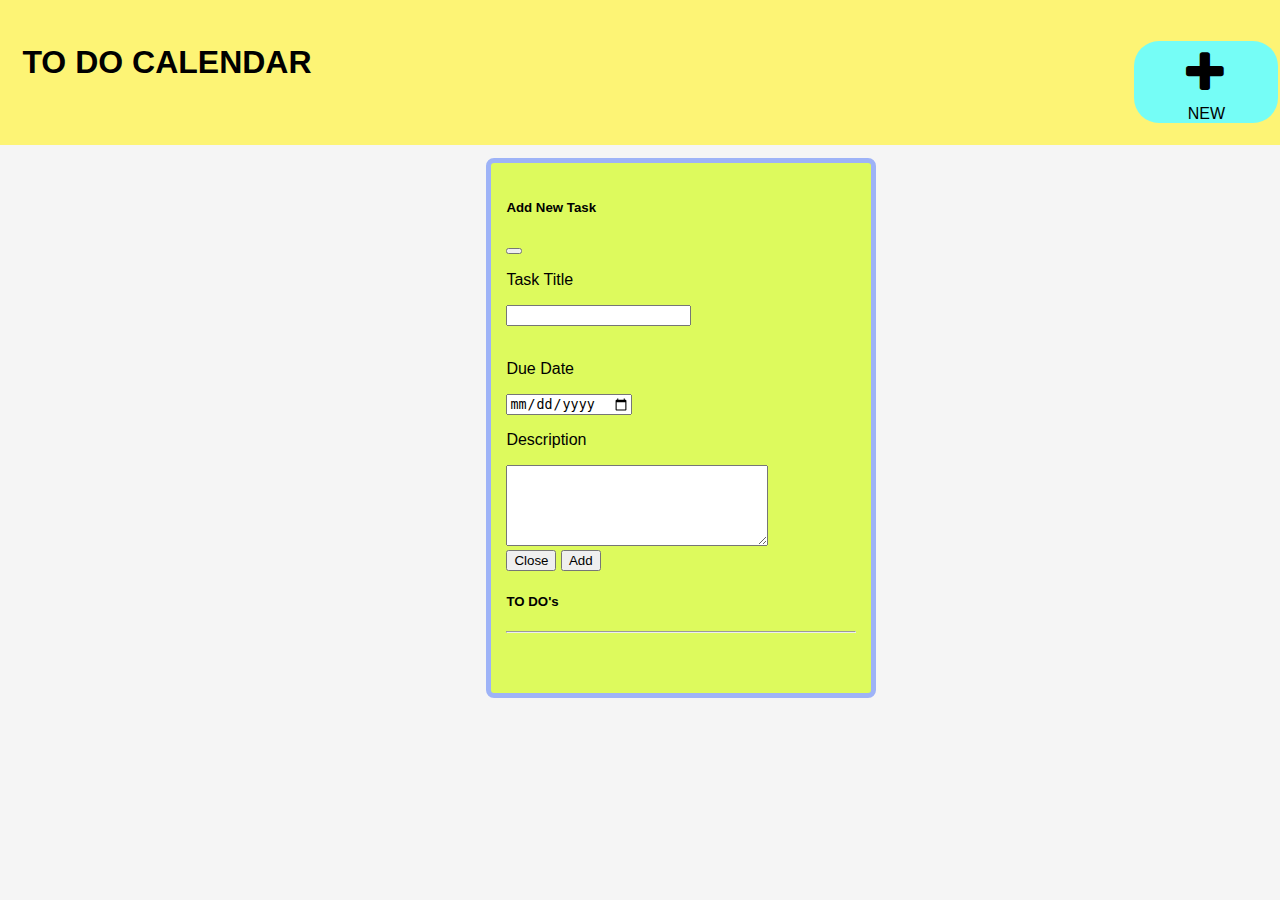
<file: Task 1/index.html>
<!DOCTYPE html>
<html lang="en">
<head>
    <meta charset="UTF-8">
    <meta http-equiv="X-UA-Compatible" content="IE=edge">
    <meta name="viewport" content="width=device-width, initial-scale=1.0">
    <link rel="stylesheet" href="https://cdnjs.cloudflare.com/ajax/libs/font-awesome/4.7.0/css/font-awesome.min.css">
    <link href="https://cdn.jsdelivr.net/npm/bootstrap@5.2.0-beta1/dist/css/bootstrap.min.css" rel="stylesheet" integrity="sha384-0evHe/X+R7YkIZDRvuzKMRqM+OrBnVFBL6DOitfPri4tjfHxaWutUpFmBp4vmVor" crossorigin="anonymous">
    <title>TODO List</title>
    <link rel="stylesheet" href="style.css">
</head>
<body>
    <nav>
        <h1>TO DO CALENDAR</h1>

        <div class="new">
            <div id="addNew" data-bs-toggle="modal" data-bs-target="#form">
                <i class="fa fa-plus"></i>
                
              </div>
              <span>&emsp;&emsp;NEW</span> 
        </div>
    </nav>
    
    
    
    <div class="app">
        
        
      
        <form
            class="modal fade"
            id="form"
            tabindex="-1"
            aria-labelledby="exampleModalLabel"
            aria-hidden="true"
        >
            <div class="modal-dialog">
                <div class="modal-content">
                    <div class="modal-header">
                        <h5 class="modal-title" id="exampleModalLabel">Add New Task</h5>
                            <button
                                type="button"
                                class="btn-close"
                                data-bs-dismiss="modal"
                                aria-label="Close"
                            ></button>
                    </div>
                    <div class="modal-body">
                        <p>Task Title</p>
                        <input type="text" class="form-control" name="" id="textInput" />
                        <div id="msg"></div>
                        <br />
                        <p>Due Date</p>
                        <input type="date" class="form-control" name="" id="dateInput" />
                        <br />
                        <p>Description</p>
                        <textarea
                                name=""
                            class="form-control"
                            id="textarea"
                            cols="30"
                            rows="5"
                        ></textarea>
                    </div>
                    <div class="modal-footer">
                        <button type="button" class="btn btn-secondary" data-bs-dismiss="modal">
                            Close
                        </button>
                        <button type="submit" id="add" class="btn btn-primary">Add</button>
                    </div>
                </div>
            </div>
        </form>
        
        <h5 class="text-center my-3">TO DO's</h5>
        <hr>
        <div id="tasks"></div>
    </div>

    <script src="main.js"></script>
    <script src="https://cdn.jsdelivr.net/npm/bootstrap@5.2.0-beta1/dist/js/bootstrap.bundle.min.js" integrity="sha384-pprn3073KE6tl6bjs2QrFaJGz5/SUsLqktiwsUTF55Jfv3qYSDhgCecCxMW52nD2" crossorigin="anonymous"></script>
</body>
</html>
</file>
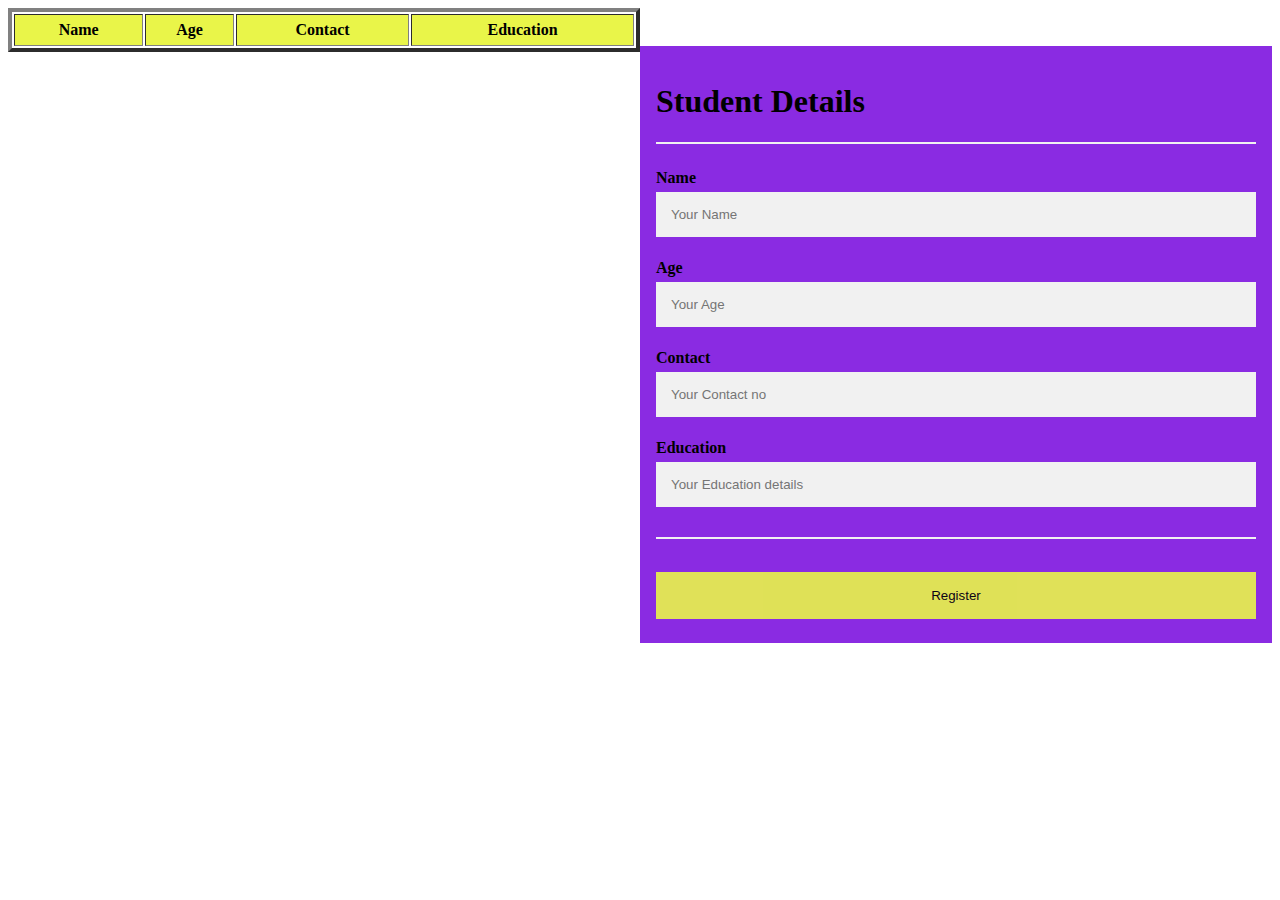
<file: Task 3/index.html>
<!DOCTYPE html>
<html lang="en">

<head>
    <meta charset="UTF-8">
    <meta http-equiv="X-UA-Compatible" content="IE=edge">
    <meta name="viewport" content="width=device-width, initial-scale=1.0">
    <title>Registration form</title>
    <link rel="stylesheet" href="./style.css">
    <script src="./index.js"></script>
</head>

<body>
    <div class="ff">
        <div class="form">
            <table border="4" id="show">
                <thead>
                    <tr>
                        <th>Name</th>
                        <th>Age</th>
                        <th>Contact</th>
                        <th>Education</th>
                    </tr>
                </thead>
            </table>
        </div>
        <div class="form" id="colr">
            
                <div class="container">
                    <h1>Student Details</h1>
    
                    <hr>
    
                    <label for="email"><b>Name</b></label>
                    <input type="text" placeholder="Your Name" name="fstname" id="fname" required>
    
                    <label for="email"><b>Age</b></label>
                    <input type="text" placeholder="Your Age" name="lstname" id="lname" required>
    
                    <label for="email"><b>Contact</b></label>
                    <input type="text" placeholder="Your Contact no" name="email" id="email" required>
    
                    <label for="email"><b>Education</b></label>
                    <input type="text" placeholder="Your Education details" name="college" id="college" required>
    
    
    
                    <hr>
    
    
                    <button class="registerbtn" onclick="AddRow()" id="btn">Register</button>
                </div>
    
            
        </div>
        
    
    </div>
    
</body>


</html>
</file>
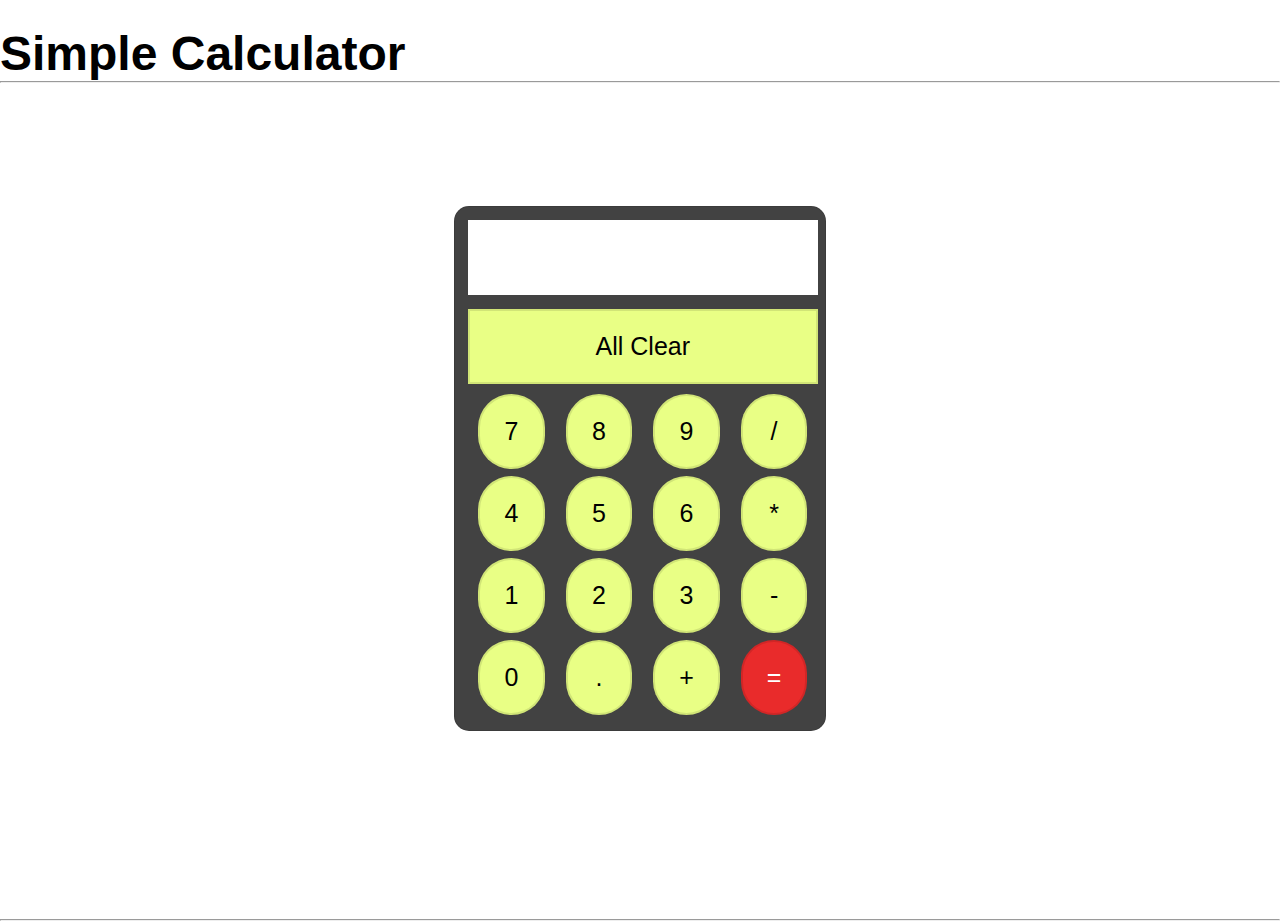
<file: Task 4/index.html>
<!DOCTYPE html>
<html lang="en">
<head>
    <meta charset="UTF-8">
    <meta http-equiv="X-UA-Compatible" content="IE=edge">
    <meta name="viewport" content="width=device-width, initial-scale=1.0">
    <title>Calculator</title>
    <link rel="stylesheet" href="style.css">
</head>
<body>
    <h1>Simple Calculator</h1>
    <hr>
    <div class="main">
        
        <form class="cform" name="cform">

            <div class="display">
                <input type="text" name="display" >
            </div>

            <div class="buttons">
                <input type="button" class="deletebtn" name="delete" value="All Clear" onclick="Delete()">
            </div>
            <div class="buttons">
                <input type="button" class="numbers" name="num7" value="7" onclick="valueButton(this);">
                <input type="button" class="numbers" name="num8" value="8" onclick="valueButton(this);">
                <input type="button" class="numbers" name="num9" value="9" onclick="valueButton(this);">
                <input type="button" class="numbers" name="div" value="/" onclick="valueButton(this);">
            </div>
            <div class="buttons">
                <input type="button" class="numbers" name="num4" value="4" onclick="valueButton(this);">
                <input type="button" class="numbers" name="num5" value="5" onclick="valueButton(this);">
                <input type="button" class="numbers" name="num6" value="6" onclick="valueButton(this);">
                <input type="button" class="numbers" name="mul" value="*" onclick="valueButton(this);">
            </div>
            <div class="buttons">
                <input type="button" class="numbers" name="num1" value="1" onclick="valueButton(this);">
                <input type="button" class="numbers" name="num2" value="2" onclick="valueButton(this);">
                <input type="button" class="numbers" name="num3" value="3" onclick="valueButton(this);">
                <input type="button" class="numbers" name="sub" value="-" onclick="valueButton(this);">
            </div>
            <div class="buttons">
                <input type="button" class="numbers" name="num0" value="0" onclick="valueButton(this);">
                <input type="button" class="numbers" name="dot" value="." onclick="valueButton(this);">
                <input type="button" class="numbers" name="plus" value="+" onclick="valueButton(this);">
                <input type="button" class="equalbtn" name="equal" value="=" onclick="Calculate()">
            </div>
            
        </form>
    </div>
    <hr>

    <script src="main.js"></script>
</body>
</html>
</file>
<file: Task 1/style.css>
@import url('https://fonts.googleapis.com/css2?family=Montserrat&display=swap');

nav{
    background-color: #fdf475;
    padding: 1.75%;
}

body{
    font-family:'Gill Sans', 'Gill Sans MT', Calibri, 'Trebuchet MS', sans-serif;
    margin: 0;
    background-color: whitesmoke;
    overflow: hidden;   
    
    justify-content: center;
    align-items: center;
    height: 100vh;
}
.app{
    background-color: #ddfa5d;
    width: 350px;
    height: 500px;
    margin-top: 1%;
    margin-left: 38%;
    border: 5px solid #9eb3f7;
    border-radius: 8px;
    padding: 15px;
}



#addNew{
    width: 4rem;
    display: flex;
    justify-content: space-between;
    align-items: center;
    
    padding: 5px 10px;
    border-radius: 5px;
    cursor: pointer;
    margin-left: 36%;
    margin-top: 10%;
}

#addNew span{
    font-size: 20px;
}

.new{
    background-color: #75fdf6;
    width: 9rem;
    margin-left: 90%;border-radius: 25px;
    margin-top: -5%;
}

.new span{
    margin-left: 15%;
}

.fa-plus{
    margin-left: -20%;
    padding: 3px;
    border-radius: 3px;
    font-size: 48px;
}
#tasks div {
    border: 3px solid #ddfa5d;
    background-color: #ddfa5d;
    border-radius: 6px;
    padding: 5px;
    display: grid;
    gap: 4px;
}
  
#tasks div .options {
    justify-self: center;
    display: flex;
    gap: 20px;
}
  
#tasks div .options i {
    cursor: pointer;
}
  
#msg {
    color: red;
}
</file>
<file: Task 3/style.css>
* {box-sizing: border-box}

/* Add padding to containers */

.form{
    width: 50%;

}

.ff{
    display: flex;
    flex-direction: row;
}
.container {
  padding: 16px;
}

/* Full-width input fields */
input[type=text], input[type=password] {
  width: 100%;
  padding: 15px;
  margin: 5px 0 22px 0;
  display: inline-block;
  border: none;
  background: #f1f1f1;
}

input[type=text]:focus, input[type=password]:focus {
  background-color: #ddd;
  outline: none;
}

/* Overwrite default styles of hr */
hr {
  border: 1px solid #f1f1f1;
  margin-bottom: 25px;
}

/* Set a style for the submit/register button */
.registerbtn {
  background-color: #e9f549;
  color: black;
  
  padding: 16px 20px;
  margin: 8px 0;
  border: none;
  cursor: pointer;
  width: 100%;
  opacity: 0.9;
}

.registerbtn:hover {
  opacity:1;
}

#colr{
  background-color: blueviolet;
  margin-top: 3%;
  
}
/* Add a blue text color to links */
a {
  color: dodgerblue;
}

/* Set a grey background color and center the text of the "sign in" section */
.signin {
  background-color: #f1f1f1;
  text-align: center;
}

table{
    width: 100%;
}
table th{
    background-color: #e9f549;
}

table tr th{
    padding: 1%;
}

table tr td{
    padding-left: 5px;
    padding-right: 5px;
}
</file>
<file: Task 4/style.css>
@import url('https://fonts.googleapis.com/css2?family=Montserrat&display=swap');

*{
    margin: 0;
    padding: 0;
    box-sizing: border-box;
    font-family: 'Monsterrat',sans-serif;
}



body h1{
    
    margin-top: 2%;
    font-size: 48px;
    font-family: 'Segoe UI', Tahoma, Geneva, Verdana, sans-serif;
    background-color: #ffffff;
    
}
.main{
    width: 100%;
    height: 100vh;
    position: relative;
    display: flex;
    align-items: center;
    justify-content: center;
    margin-top: -5%;
    
} 

.main .cform{
    width: 372px;
    height: 525px;
    position: relative;
    border: 1px solid rgba(0, 0, 0, 0.1);
    border-radius: 15px;
    font-size: 25px;
    font-weight: 500;
    background-color: #424242;
    padding: 1%;
}

.main .cform .display input{
    background-color: #ffffff;
    color: rgb(0, 0, 0);
    padding: 5%;
    border: solid 5px white;
    
}

.main .cform div{
    width: 350px;
    height: calc(450px/6);
    display: flex;
    flex: 1;
}

.main .cform div input{
    width: 100%;
    height: 100%;
    font-size: 25px;
    font-weight: 500;
    border: 2px solid rgba(0, 0, 0, 0.1);
}

.buttons{
    margin-top: 2%;
}
.numbers{
    color: #000000;
    background-color: #e9ff85;
    border: 1px solid rgb(34, 109, 194);
    border-radius: 45px;
    margin: 3%;
    
}



.deletebtn{
    background-color: #e9ff85;
    color: rgb(0, 0, 0);
    font-size: larger;
    margin-top: 2%;
}



.equalbtn{
    background-color: #e92b2b;
    color: #fff;
    border-radius: 50px;
    margin: 3%;
}
</file>
